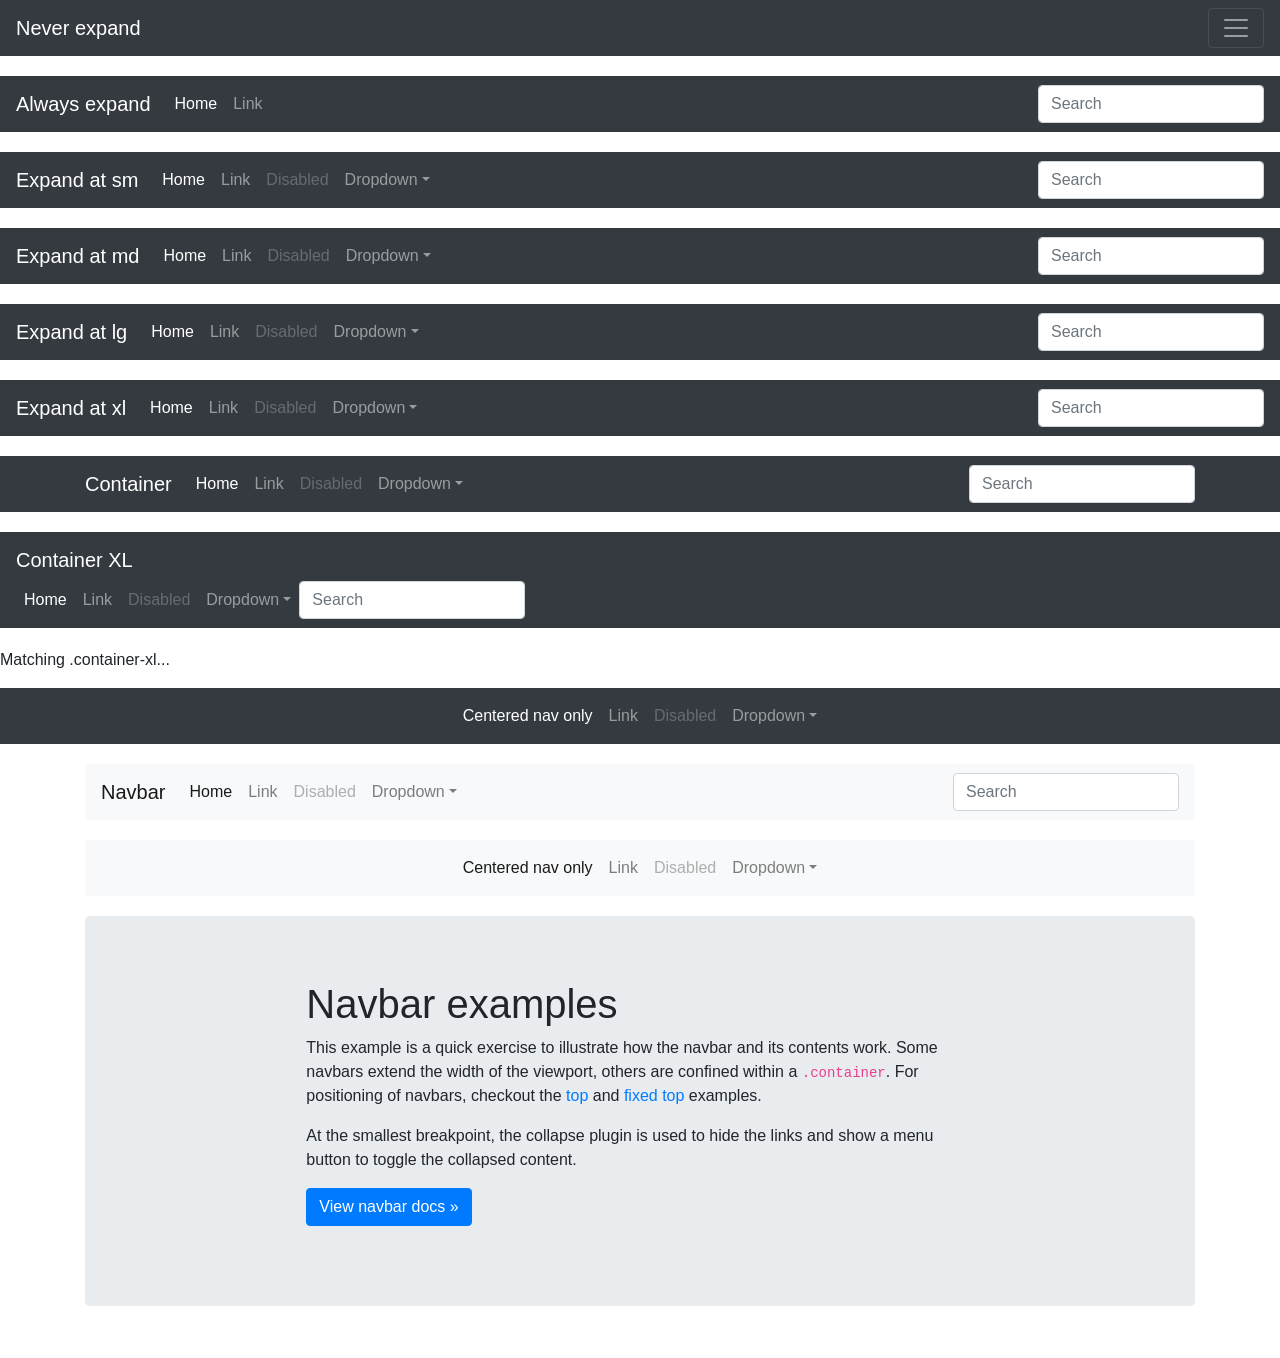
<file: code/nartset.html>
<!doctype html>
<html lang="en">
  <head>
    <meta charset="utf-8">
    <meta name="viewport" content="width=device-width, initial-scale=1, shrink-to-fit=no">
    <meta name="description" content="">
    <meta name="author" content="Mark Otto, Jacob Thornton, and Bootstrap contributors">
    <meta name="generator" content="Jekyll v4.1.1">
    <title>Navbar Template · Bootstrap</title>

    <link rel="canonical" href="https://getbootstrap.com/docs/4.5/examples/navbars/">

    <!-- Bootstrap core CSS -->
<link href="css/bootstrap.min.css" rel="stylesheet">

    <style>
      .bd-placeholder-img {
        font-size: 1.125rem;
        text-anchor: middle;
        -webkit-user-select: none;
        -moz-user-select: none;
        -ms-user-select: none;
        user-select: none;
      }

      @media (min-width: 768px) {
        .bd-placeholder-img-lg {
          font-size: 3.5rem;
        }
      }
    </style>
    <!-- Custom styles for this template -->
    <link href="navbar.css" rel="stylesheet">
  </head>
  <body>
    <nav class="navbar navbar-dark bg-dark">
  <a class="navbar-brand" href="#">Never expand</a>
  <button class="navbar-toggler" type="button" data-toggle="collapse" data-target="#navbarsExample01" aria-controls="navbarsExample01" aria-expanded="false" aria-label="Toggle navigation">
    <span class="navbar-toggler-icon"></span>
  </button>

  <div class="collapse navbar-collapse" id="navbarsExample01">
    <ul class="navbar-nav mr-auto">
      <li class="nav-item active">
        <a class="nav-link" href="#">Home <span class="sr-only">(current)</span></a>
      </li>
      <li class="nav-item">
        <a class="nav-link" href="#">Link</a>
      </li>
      <li class="nav-item">
        <a class="nav-link disabled" href="#" tabindex="-1" aria-disabled="true">Disabled</a>
      </li>
      <li class="nav-item dropdown">
        <a class="nav-link dropdown-toggle" href="#" id="dropdown01" data-toggle="dropdown" aria-haspopup="true" aria-expanded="false">Dropdown</a>
        <div class="dropdown-menu" aria-labelledby="dropdown01">
          <a class="dropdown-item" href="#">Action</a>
          <a class="dropdown-item" href="#">Another action</a>
          <a class="dropdown-item" href="#">Something else here</a>
        </div>
      </li>
    </ul>
    <form class="form-inline my-2 my-md-0">
      <input class="form-control" type="text" placeholder="Search" aria-label="Search">
    </form>
  </div>
</nav>

<nav class="navbar navbar-expand navbar-dark bg-dark">
  <a class="navbar-brand" href="#">Always expand</a>
  <button class="navbar-toggler" type="button" data-toggle="collapse" data-target="#navbarsExample02" aria-controls="navbarsExample02" aria-expanded="false" aria-label="Toggle navigation">
    <span class="navbar-toggler-icon"></span>
  </button>

  <div class="collapse navbar-collapse" id="navbarsExample02">
    <ul class="navbar-nav mr-auto">
      <li class="nav-item active">
        <a class="nav-link" href="#">Home <span class="sr-only">(current)</span></a>
      </li>
      <li class="nav-item">
        <a class="nav-link" href="#">Link</a>
      </li>
    </ul>
    <form class="form-inline my-2 my-md-0">
      <input class="form-control" type="text" placeholder="Search">
    </form>
  </div>
</nav>

<nav class="navbar navbar-expand-sm navbar-dark bg-dark">
  <a class="navbar-brand" href="#">Expand at sm</a>
  <button class="navbar-toggler" type="button" data-toggle="collapse" data-target="#navbarsExample03" aria-controls="navbarsExample03" aria-expanded="false" aria-label="Toggle navigation">
    <span class="navbar-toggler-icon"></span>
  </button>

  <div class="collapse navbar-collapse" id="navbarsExample03">
    <ul class="navbar-nav mr-auto">
      <li class="nav-item active">
        <a class="nav-link" href="#">Home <span class="sr-only">(current)</span></a>
      </li>
      <li class="nav-item">
        <a class="nav-link" href="#">Link</a>
      </li>
      <li class="nav-item">
        <a class="nav-link disabled" href="#" tabindex="-1" aria-disabled="true">Disabled</a>
      </li>
      <li class="nav-item dropdown">
        <a class="nav-link dropdown-toggle" href="#" id="dropdown03" data-toggle="dropdown" aria-haspopup="true" aria-expanded="false">Dropdown</a>
        <div class="dropdown-menu" aria-labelledby="dropdown03">
          <a class="dropdown-item" href="#">Action</a>
          <a class="dropdown-item" href="#">Another action</a>
          <a class="dropdown-item" href="#">Something else here</a>
        </div>
      </li>
    </ul>
    <form class="form-inline my-2 my-md-0">
      <input class="form-control" type="text" placeholder="Search">
    </form>
  </div>
</nav>

<nav class="navbar navbar-expand-md navbar-dark bg-dark">
  <a class="navbar-brand" href="#">Expand at md</a>
  <button class="navbar-toggler" type="button" data-toggle="collapse" data-target="#navbarsExample04" aria-controls="navbarsExample04" aria-expanded="false" aria-label="Toggle navigation">
    <span class="navbar-toggler-icon"></span>
  </button>

  <div class="collapse navbar-collapse" id="navbarsExample04">
    <ul class="navbar-nav mr-auto">
      <li class="nav-item active">
        <a class="nav-link" href="#">Home <span class="sr-only">(current)</span></a>
      </li>
      <li class="nav-item">
        <a class="nav-link" href="#">Link</a>
      </li>
      <li class="nav-item">
        <a class="nav-link disabled" href="#" tabindex="-1" aria-disabled="true">Disabled</a>
      </li>
      <li class="nav-item dropdown">
        <a class="nav-link dropdown-toggle" href="#" id="dropdown04" data-toggle="dropdown" aria-haspopup="true" aria-expanded="false">Dropdown</a>
        <div class="dropdown-menu" aria-labelledby="dropdown04">
          <a class="dropdown-item" href="#">Action</a>
          <a class="dropdown-item" href="#">Another action</a>
          <a class="dropdown-item" href="#">Something else here</a>
        </div>
      </li>
    </ul>
    <form class="form-inline my-2 my-md-0">
      <input class="form-control" type="text" placeholder="Search">
    </form>
  </div>
</nav>

<nav class="navbar navbar-expand-lg navbar-dark bg-dark">
  <a class="navbar-brand" href="#">Expand at lg</a>
  <button class="navbar-toggler" type="button" data-toggle="collapse" data-target="#navbarsExample05" aria-controls="navbarsExample05" aria-expanded="false" aria-label="Toggle navigation">
    <span class="navbar-toggler-icon"></span>
  </button>

  <div class="collapse navbar-collapse" id="navbarsExample05">
    <ul class="navbar-nav mr-auto">
      <li class="nav-item active">
        <a class="nav-link" href="#">Home <span class="sr-only">(current)</span></a>
      </li>
      <li class="nav-item">
        <a class="nav-link" href="#">Link</a>
      </li>
      <li class="nav-item">
        <a class="nav-link disabled" href="#" tabindex="-1" aria-disabled="true">Disabled</a>
      </li>
      <li class="nav-item dropdown">
        <a class="nav-link dropdown-toggle" href="#" id="dropdown05" data-toggle="dropdown" aria-haspopup="true" aria-expanded="false">Dropdown</a>
        <div class="dropdown-menu" aria-labelledby="dropdown05">
          <a class="dropdown-item" href="#">Action</a>
          <a class="dropdown-item" href="#">Another action</a>
          <a class="dropdown-item" href="#">Something else here</a>
        </div>
      </li>
    </ul>
    <form class="form-inline my-2 my-md-0">
      <input class="form-control" type="text" placeholder="Search">
    </form>
  </div>
</nav>

<nav class="navbar navbar-expand-xl navbar-dark bg-dark">
  <a class="navbar-brand" href="#">Expand at xl</a>
  <button class="navbar-toggler" type="button" data-toggle="collapse" data-target="#navbarsExample06" aria-controls="navbarsExample06" aria-expanded="false" aria-label="Toggle navigation">
    <span class="navbar-toggler-icon"></span>
  </button>

  <div class="collapse navbar-collapse" id="navbarsExample06">
    <ul class="navbar-nav mr-auto">
      <li class="nav-item active">
        <a class="nav-link" href="#">Home <span class="sr-only">(current)</span></a>
      </li>
      <li class="nav-item">
        <a class="nav-link" href="#">Link</a>
      </li>
      <li class="nav-item">
        <a class="nav-link disabled" href="#" tabindex="-1" aria-disabled="true">Disabled</a>
      </li>
      <li class="nav-item dropdown">
        <a class="nav-link dropdown-toggle" href="#" id="dropdown06" data-toggle="dropdown" aria-haspopup="true" aria-expanded="false">Dropdown</a>
        <div class="dropdown-menu" aria-labelledby="dropdown06">
          <a class="dropdown-item" href="#">Action</a>
          <a class="dropdown-item" href="#">Another action</a>
          <a class="dropdown-item" href="#">Something else here</a>
        </div>
      </li>
    </ul>
    <form class="form-inline my-2 my-md-0">
      <input class="form-control" type="text" placeholder="Search">
    </form>
  </div>
</nav>

<nav class="navbar navbar-expand-lg navbar-dark bg-dark">
  <div class="container">
    <a class="navbar-brand" href="#">Container</a>
    <button class="navbar-toggler" type="button" data-toggle="collapse" data-target="#navbarsExample07" aria-controls="navbarsExample07" aria-expanded="false" aria-label="Toggle navigation">
      <span class="navbar-toggler-icon"></span>
    </button>

    <div class="collapse navbar-collapse" id="navbarsExample07">
      <ul class="navbar-nav mr-auto">
        <li class="nav-item active">
          <a class="nav-link" href="#">Home <span class="sr-only">(current)</span></a>
        </li>
        <li class="nav-item">
          <a class="nav-link" href="#">Link</a>
        </li>
        <li class="nav-item">
          <a class="nav-link disabled" href="#" tabindex="-1" aria-disabled="true">Disabled</a>
        </li>
        <li class="nav-item dropdown">
          <a class="nav-link dropdown-toggle" href="#" id="dropdown07" data-toggle="dropdown" aria-haspopup="true" aria-expanded="false">Dropdown</a>
          <div class="dropdown-menu" aria-labelledby="dropdown07">
            <a class="dropdown-item" href="#">Action</a>
            <a class="dropdown-item" href="#">Another action</a>
            <a class="dropdown-item" href="#">Something else here</a>
          </div>
        </li>
      </ul>
      <form class="form-inline my-2 my-md-0">
        <input class="form-control" type="text" placeholder="Search" aria-label="Search">
      </form>
    </div>
  </div>
</nav>

<nav class="navbar navbar-expand-lg navbar-dark bg-dark">
  <div class="container-xl">
    <a class="navbar-brand" href="#">Container XL</a>
    <button class="navbar-toggler" type="button" data-toggle="collapse" data-target="#navbarsExample07XL" aria-controls="navbarsExample07XL" aria-expanded="false" aria-label="Toggle navigation">
      <span class="navbar-toggler-icon"></span>
    </button>

    <div class="collapse navbar-collapse" id="navbarsExample07XL">
      <ul class="navbar-nav mr-auto">
        <li class="nav-item active">
          <a class="nav-link" href="#">Home <span class="sr-only">(current)</span></a>
        </li>
        <li class="nav-item">
          <a class="nav-link" href="#">Link</a>
        </li>
        <li class="nav-item">
          <a class="nav-link disabled" href="#" tabindex="-1" aria-disabled="true">Disabled</a>
        </li>
        <li class="nav-item dropdown">
          <a class="nav-link dropdown-toggle" href="#" id="dropdown07XL" data-toggle="dropdown" aria-expanded="false">Dropdown</a>
          <div class="dropdown-menu" aria-labelledby="dropdown07XL">
            <a class="dropdown-item" href="#">Action</a>
            <a class="dropdown-item" href="#">Another action</a>
            <a class="dropdown-item" href="#">Something else here</a>
          </div>
        </li>
      </ul>
      <form class="form-inline my-2 my-md-0">
        <input class="form-control" type="text" placeholder="Search" aria-label="Search">
      </form>
    </div>
  </div>
</nav>

<div class="container-xl mt-n2 mb-3">
  Matching .container-xl...
</div>

<nav class="navbar navbar-expand-lg navbar-dark bg-dark">
  <button class="navbar-toggler" type="button" data-toggle="collapse" data-target="#navbarsExample08" aria-controls="navbarsExample08" aria-expanded="false" aria-label="Toggle navigation">
    <span class="navbar-toggler-icon"></span>
  </button>

  <div class="collapse navbar-collapse justify-content-md-center" id="navbarsExample08">
    <ul class="navbar-nav">
      <li class="nav-item active">
        <a class="nav-link" href="#">Centered nav only <span class="sr-only">(current)</span></a>
      </li>
      <li class="nav-item">
        <a class="nav-link" href="#">Link</a>
      </li>
      <li class="nav-item">
        <a class="nav-link disabled" href="#" tabindex="-1" aria-disabled="true">Disabled</a>
      </li>
      <li class="nav-item dropdown">
        <a class="nav-link dropdown-toggle" href="#" id="dropdown08" data-toggle="dropdown" aria-haspopup="true" aria-expanded="false">Dropdown</a>
        <div class="dropdown-menu" aria-labelledby="dropdown08">
          <a class="dropdown-item" href="#">Action</a>
          <a class="dropdown-item" href="#">Another action</a>
          <a class="dropdown-item" href="#">Something else here</a>
        </div>
      </li>
    </ul>
  </div>
</nav>

<div class="container">
  <nav class="navbar navbar-expand-lg navbar-light bg-light rounded">
    <a class="navbar-brand" href="#">Navbar</a>
    <button class="navbar-toggler" type="button" data-toggle="collapse" data-target="#navbarsExample09" aria-controls="navbarsExample09" aria-expanded="false" aria-label="Toggle navigation">
      <span class="navbar-toggler-icon"></span>
    </button>

    <div class="collapse navbar-collapse" id="navbarsExample09">
      <ul class="navbar-nav mr-auto">
        <li class="nav-item active">
          <a class="nav-link" href="#">Home <span class="sr-only">(current)</span></a>
        </li>
        <li class="nav-item">
          <a class="nav-link" href="#">Link</a>
        </li>
        <li class="nav-item">
          <a class="nav-link disabled" href="#" tabindex="-1" aria-disabled="true">Disabled</a>
        </li>
        <li class="nav-item dropdown">
          <a class="nav-link dropdown-toggle" href="#" id="dropdown09" data-toggle="dropdown" aria-haspopup="true" aria-expanded="false">Dropdown</a>
          <div class="dropdown-menu" aria-labelledby="dropdown09">
            <a class="dropdown-item" href="#">Action</a>
            <a class="dropdown-item" href="#">Another action</a>
            <a class="dropdown-item" href="#">Something else here</a>
          </div>
        </li>
      </ul>
      <form class="form-inline my-2 my-md-0">
        <input class="form-control" type="text" placeholder="Search" aria-label="Search">
      </form>
    </div>
  </nav>

  <nav class="navbar navbar-expand-lg navbar-light bg-light rounded">
    <button class="navbar-toggler" type="button" data-toggle="collapse" data-target="#navbarsExample10" aria-controls="navbarsExample10" aria-expanded="false" aria-label="Toggle navigation">
      <span class="navbar-toggler-icon"></span>
    </button>

    <div class="collapse navbar-collapse justify-content-md-center" id="navbarsExample10">
      <ul class="navbar-nav">
        <li class="nav-item active">
          <a class="nav-link" href="#">Centered nav only <span class="sr-only">(current)</span></a>
        </li>
        <li class="nav-item">
          <a class="nav-link" href="#">Link</a>
        </li>
        <li class="nav-item">
          <a class="nav-link disabled" href="#" tabindex="-1" aria-disabled="true">Disabled</a>
        </li>
        <li class="nav-item dropdown">
          <a class="nav-link dropdown-toggle" href="#" id="dropdown10" data-toggle="dropdown" aria-haspopup="true" aria-expanded="false">Dropdown</a>
          <div class="dropdown-menu" aria-labelledby="dropdown10">
            <a class="dropdown-item" href="#">Action</a>
            <a class="dropdown-item" href="#">Another action</a>
            <a class="dropdown-item" href="#">Something else here</a>
          </div>
        </li>
      </ul>
    </div>
  </nav>

  <main role="main">
    <div class="jumbotron">
      <div class="col-sm-8 mx-auto">
        <h1>Navbar examples</h1>
        <p>This example is a quick exercise to illustrate how the navbar and its contents work. Some navbars extend the width of the viewport, others are confined within a <code>.container</code>. For positioning of navbars, checkout the <a href="../examples/navbar-static/">top</a> and <a href="../examples/navbar-fixed/">fixed top</a> examples.</p>
        <p>At the smallest breakpoint, the collapse plugin is used to hide the links and show a menu button to toggle the collapsed content.</p>
        <p>
          <a class="btn btn-primary" href="../components/navbar/" role="button">View navbar docs &raquo;</a>
        </p>
      </div>
    </div>
  </main>
</div>
<script src="https://code.jquery.com/jquery-3.5.1.slim.min.js" integrity="sha384-DfXdz2htPH0lsSSs5nCTpuj/zy4C+OGpamoFVy38MVBnE+IbbVYUew+OrCXaRkfj" crossorigin="anonymous"></script>
      <script>window.jQuery || document.write('<script src="js/vendor/jquery.slim.min.js"><\/script>')</script><script src="js/bootstrap.bundle.min.js"></script>
</html>
</file>
<file: code/navbar.css>
body {
  padding-bottom: 20px;
}

.navbar {
  margin-bottom: 20px;
}
</file>
